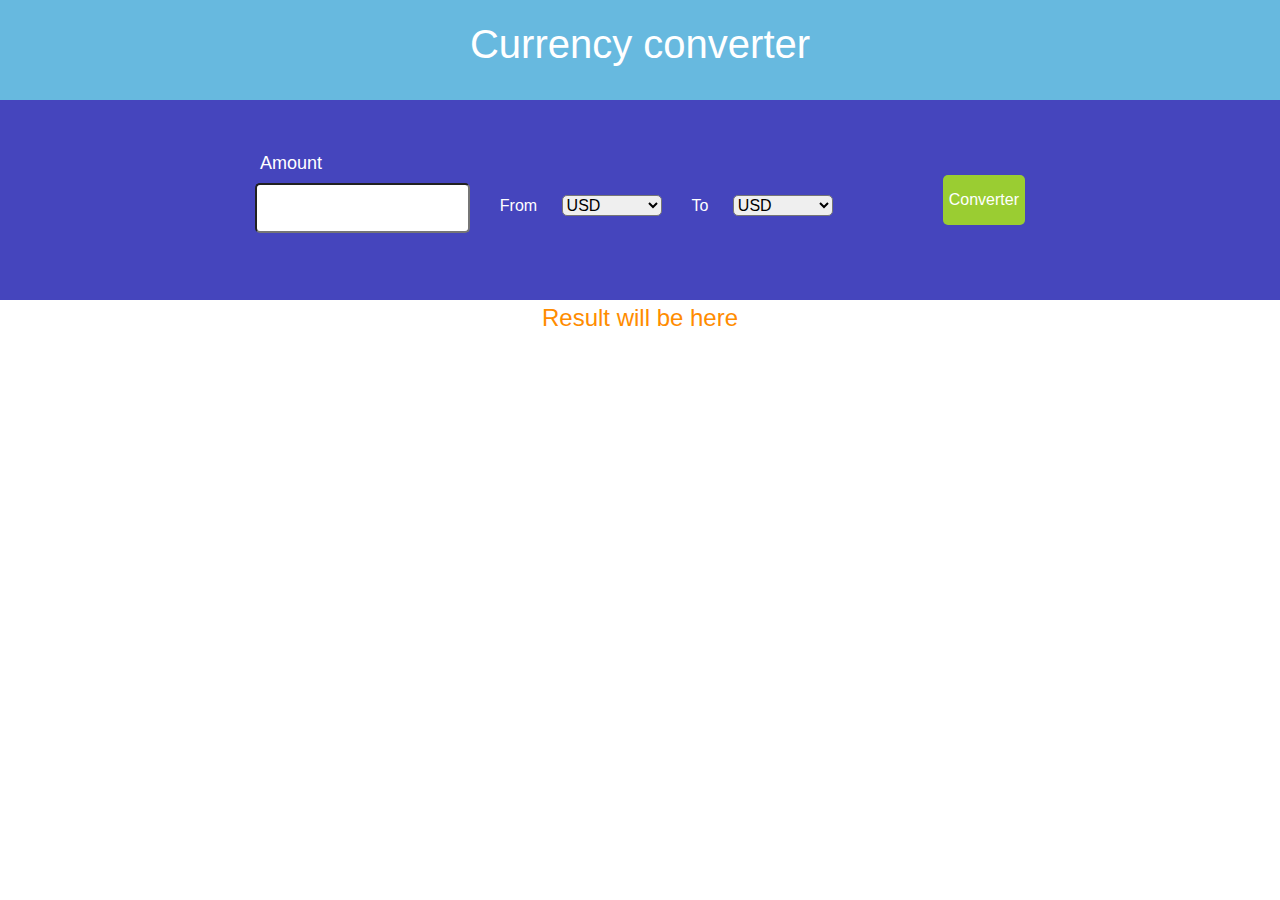
<file: index.html>
<!DOCTYPE html>
<html lang="en">

<head>
    <meta charset="UTF-8">
    <meta name="viewport" content="width=device-width, initial-scale=1.0">
    <link rel="stylesheet" href="https://maxcdn.bootstrapcdn.com/bootstrap/4.0.0/css/bootstrap.min.css"
        integrity="sha384-Gn5384xqQ1aoWXA+058RXPxPg6fy4IWvTNh0E263XmFcJlSAwiGgFAW/dAiS6JXm" crossorigin="anonymous">
    <link rel="stylesheet" href="style.css">
    <title>Document</title>
</head>
<div class="box">
    <h1 class="text-center">Currency converter</h1>
</div>
<div class="box1">

    <div class="amount">
        <p>Amount</p>
        <input type="number" id="amountInput">
    </div>
    <div class="from">
        <label>From</label>
        <select id="from">
            <option value="USD">USD</option>
            <option value="VND">VND</option>
            
        </select>
    </div>
    <div class="to">
        <label>To</label>
        <select id="to">
            <option value="USD">USD</option>
            <option value="VND">VND</option>
           
        </select>
    </div>
    <button id="convertButton" onclick="convert()">Converter</button>

</div>
<div id="result" class="text-center result">Result will be here</div>

<body>
    <script src="main.js"></script>
    <script src="https://code.jquery.com/jquery-3.2.1.slim.min.js"
        integrity="sha384-KJ3o2DKtIkvYIK3UENzmM7KCkRr/rE9/Qpg6aAZGJwFDMVNA/GpGFF93hXpG5KkN"
        crossorigin="anonymous"></script>
    <script src="https://cdnjs.cloudflare.com/ajax/libs/popper.js/1.12.9/umd/popper.min.js"
        integrity="sha384-ApNbgh9B+Y1QKtv3Rn7W3mgPxhU9K/ScQsAP7hUibX39j7fakFPskvXusvfa0b4Q"
        crossorigin="anonymous"></script>
    <script src="https://maxcdn.bootstrapcdn.com/bootstrap/4.0.0/js/bootstrap.min.js"
        integrity="sha384-JZR6Spejh4U02d8jOt6vLEHfe/JQGiRRSQQxSfFWpi1MquVdAyjUar5+76PVCmYl"
        crossorigin="anonymous"></script>
</body>

</html>
</file>
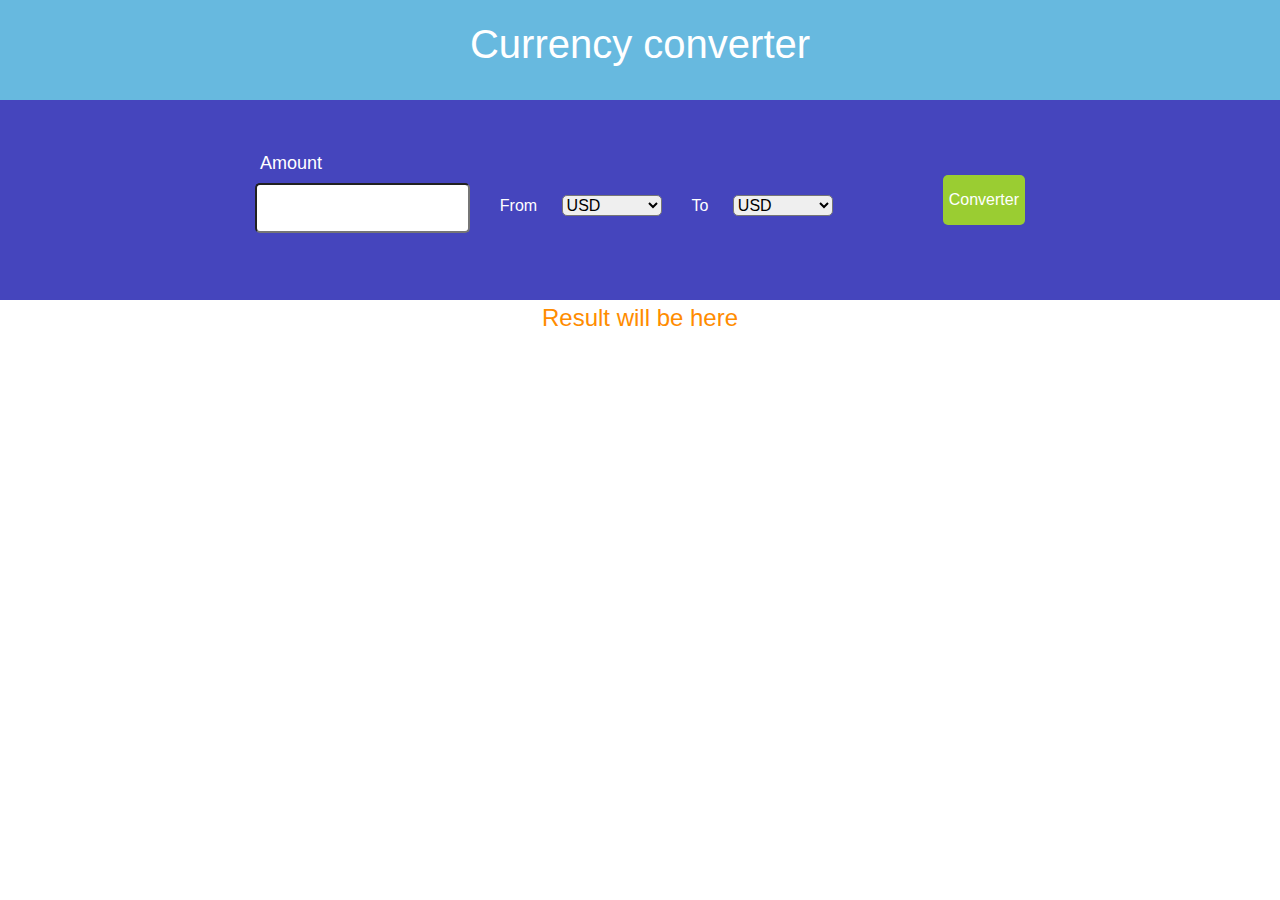
<file: rocket.html>
<!DOCTYPE html>
<html lang="en">

<head>
    <meta charset="UTF-8">
    <meta name="viewport" content="width=device-width, initial-scale=1.0">
    <link rel="stylesheet" href="https://maxcdn.bootstrapcdn.com/bootstrap/4.0.0/css/bootstrap.min.css"
        integrity="sha384-Gn5384xqQ1aoWXA+058RXPxPg6fy4IWvTNh0E263XmFcJlSAwiGgFAW/dAiS6JXm" crossorigin="anonymous">
    <link rel="stylesheet" href="style.css">
    <title>Rocket</title>
</head>
<div class="box">
    <h1 class="text-center">Currency converter</h1>
</div>
<div class="box1">

    <div class="amount">
        <p>Amount</p>
        <input type="number" id="amountInput">
    </div>
    <div class="from">
        <label>From</label>
        <select id="from">
            <option value="USD">USD</option>
            <option value="VND">VND</option>
            <option value="KRW">KRW</option>
            <option value="EUR">EUR</option>
        </select>
    </div>
    <div class="to">
        <label>To</label>
        <select id="to">
            <option value="USD">USD</option>
            <option value="VND">VND</option>
            <option value="KRW">KRW</option>
            <option value="EUR">EUR</option>
           
        </select>
    </div>
    <button id="convertButton" onclick="convert()">Converter</button>

</div>
<div id="result" class="text-center result">Result will be here</div>

<body>
    <script src="rocket.js"></script>
    <script src="https://code.jquery.com/jquery-3.2.1.slim.min.js"
        integrity="sha384-KJ3o2DKtIkvYIK3UENzmM7KCkRr/rE9/Qpg6aAZGJwFDMVNA/GpGFF93hXpG5KkN"
        crossorigin="anonymous"></script>
    <script src="https://cdnjs.cloudflare.com/ajax/libs/popper.js/1.12.9/umd/popper.min.js"
        integrity="sha384-ApNbgh9B+Y1QKtv3Rn7W3mgPxhU9K/ScQsAP7hUibX39j7fakFPskvXusvfa0b4Q"
        crossorigin="anonymous"></script>
    <script src="https://maxcdn.bootstrapcdn.com/bootstrap/4.0.0/js/bootstrap.min.js"
        integrity="sha384-JZR6Spejh4U02d8jOt6vLEHfe/JQGiRRSQQxSfFWpi1MquVdAyjUar5+76PVCmYl"
        crossorigin="anonymous"></script>
</body>

</html>
</file>
<file: style.css>
body{
    margin: 0;
}
.box{
    width: 100%;
    height: 100px;
    background-color: rgb(103, 185, 223);
    color: white;
}
.box h1{
    padding-top: 20px;
}
.box1{
    background-color: rgb(69, 69, 189);
    display: flex;
    justify-content: space-around;
    color: white;
   min-height: 200px;
}
.amount{
    margin-top: 50px;
    margin-left: 200px;
}
.amount input{
    height: 50px;
    border-radius: 5px;
    margin-top: -10px;

}
.amount p{
    margin-left: 5px;
    font-size: 18px;
}
.from{
    margin-top: 90px;
    margin-left: -100px;
}
.from label{
    margin: 0 20px;
}
.to{
    margin-top: 90px;
    margin-left: -100px;
}
.to label{
    margin: 0 20px;
}
select{
    width: 100px;
    border-radius: 5px;
    margin-top: 5px;
}

.box1 button{
    min-width: 50px;
    height: 50px;
    border-radius: 5px;
    border: none;
    margin-top: 75px;
    margin-right: 200px;
    background-color: yellowgreen;
    color: white;
    font-weight: 400;
}
.result{
    font-size: 24px;
    color: darkorange;
}
</file>
